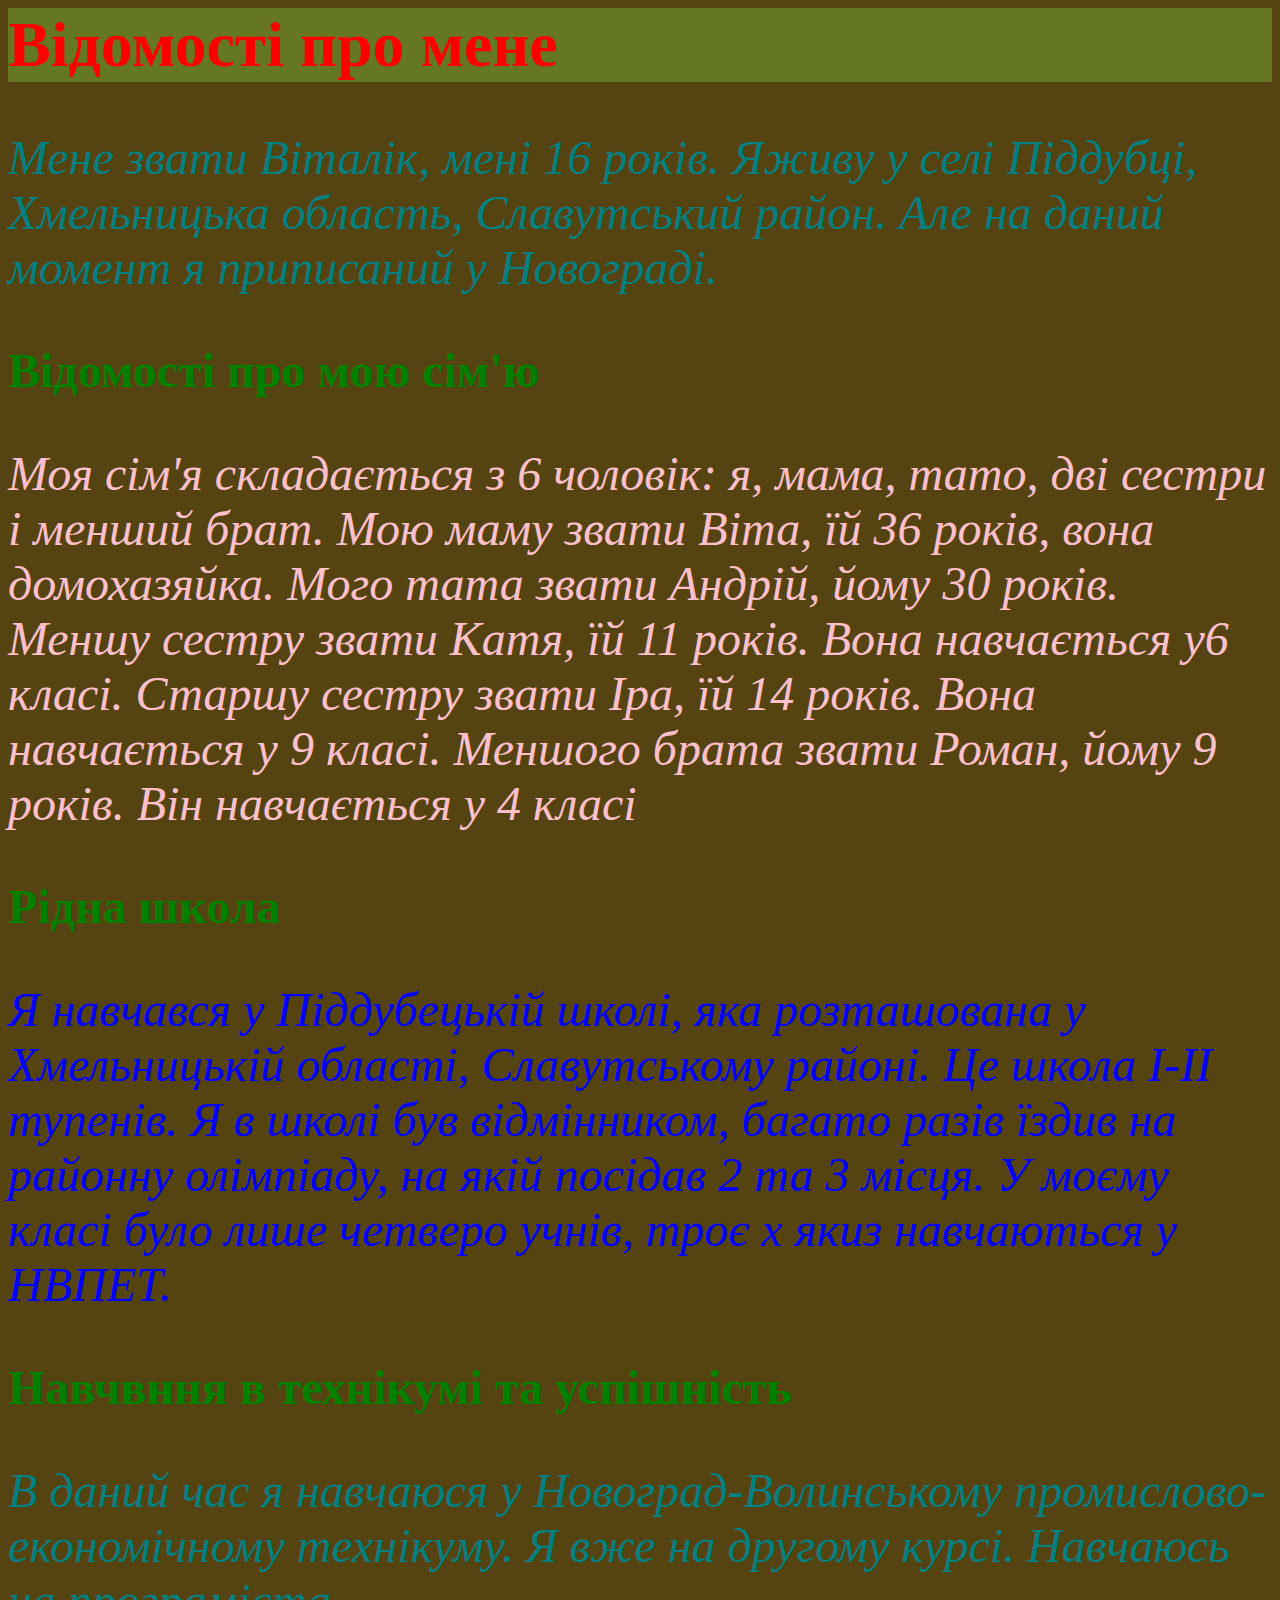
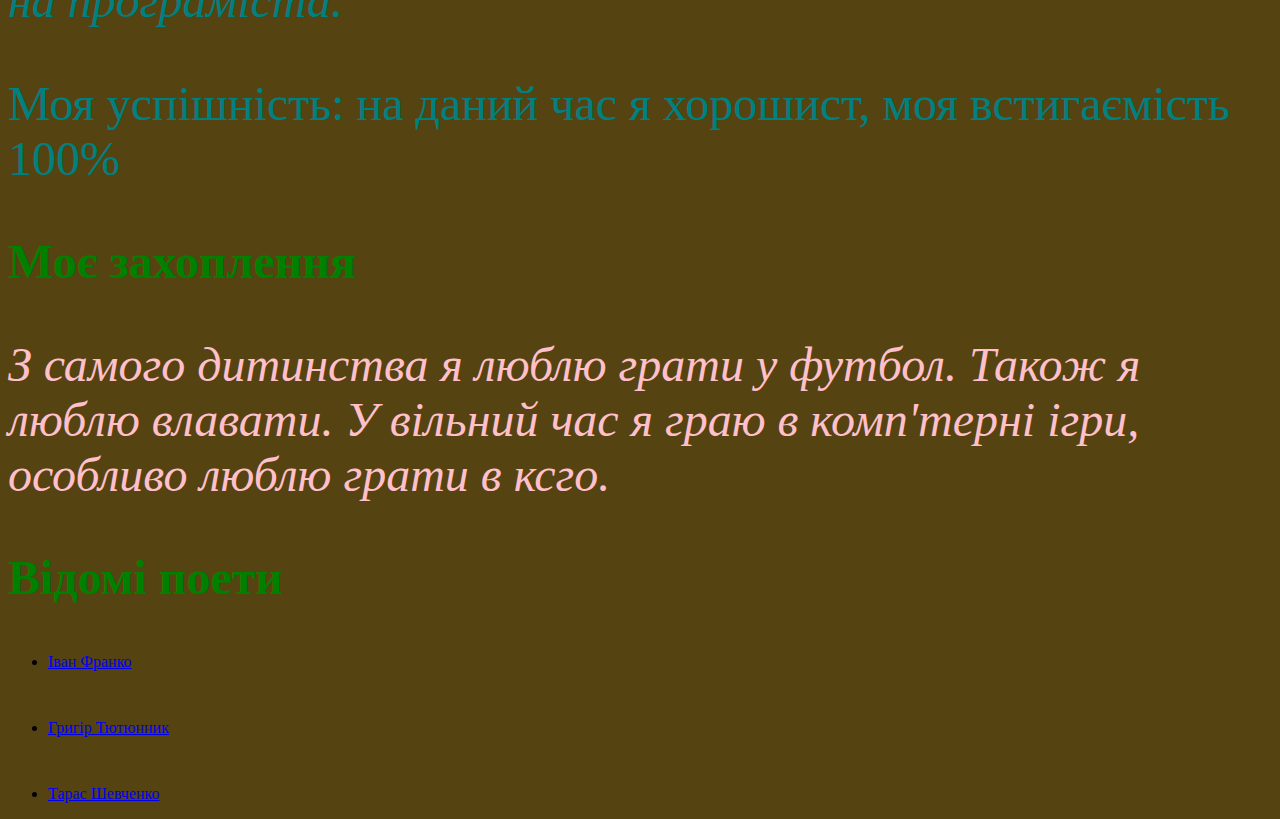
<file: index.html>
<html>
<head>
<title> Сторінка Цехместрука Віталія Євгеновича </title>
<link rel="stylesheet" href="styles.css">
</head>

<body>



				<h1 class="title">Відомості про мене </h1>

						<p class="text"> <i> Мене звати Віталік, мені 16 років. Яживу у селі Піддубці, Хмельницька область, Славутський район. Але на даний момент я приписаний у Новограді. </i>  </p>
				
				<h2 class="sub-title"> <b> Відомості про мою сім'ю </b> </h2>
						<p class="family"> <i> Моя сім'я складається з 6 чоловік: я, мама, тато, дві сестри і менший брат. Мою маму звати Віта, їй 36 років, вона домохазяйка. Мого тата звати Андрій, йому 30 років. Меншу сестру звати Катя, їй 11 років. Вона навчається у6 класі. Старшу сестру звати Іра, їй 14 років. Вона навчається у 9 класі. Меншого брата звати Роман, йому 9 років. Він навчається у 4 класі </i> </p>

				<h2 class="sub-title"> <b> Рідна школа </b> </h2>
						<p class="scool"> <i> Я навчався у Піддубецькій школі, яка розташована у Хмельницькій області, Славутському районі. Це школа I-II тупенів. Я в школі був відмінником, багато разів їздив на районну олімпіаду, на якій посідав 2 та 3 місця. У моєму класі було лише четверо учнів, троє х якиз навчаються у НВПЕТ. </i> </p>
						
				<h2 class="sub-title"> <b>  Навчвння в технікумі та успішність </b> </h2>
						<p class="text"> <i> В даний час я навчаюся у Новоград-Волинському промислово-економічному технікуму. Я вже на другому курсі. Навчаюсь на програміста. </i>  </p>
						<p class="text"> Моя успішність: на даний час я хорошист, моя встигаємість 100% </p>
						
				<h2 class="sub-title"> <b> Моє захоплення </b>  </h2>
						<p class="hobby"> <i> З самого дитинства я люблю грати у футбол. Також я люблю влавати. У вільний час я граю в комп'терні ігри, особливо люблю грати в ксго. </i> </p>
				
				<h2 class="sub-title"> Відомі поети </h2>
						


                 

                
                        <ul> <p class="link"> <li> <a href="file:///C:/Users/User/Downloads/filel2.html">Іван Франко </a> </li> </p>
						     <p class="link"> <li> <a href="file:///C:/Users/User/Downloads/filel3.html">Григір Тютюнник </a> </li> </p>

							 <p class="link"> <li> <a href="file:///C:/Users/User/Downloads/filel1.html">Тарас Шевченко </a> </li>  </p> </ul>
												                                                                                    


</body>  
</html>
</file>
<file: styles.css>
body{
	
	background: #554411;
} 

.title{
	font-size:  64;
	color: red;
	background: #667722;
	font-family: Verdana;
}

.sub-title{
	font-size: 48;
	color: green;
	background: #554411;
	font-family: Verdana;
}


.text{
	font-size: 48px;
	color: teal;
	background: #554411;
} 

.scool{
	font-size: 48px;
	color: blue;
	background: #554411;
} 

.hobby{
	font-family: Verdana;
	font-size: 48;
	color: pink;
}

.family{
	font-size: 48;
	color: pink;
}


.link{
	text-decoration: none;
	font-size: 48;
}
.infor{
	font-size: 48px;
	color: pink;
}
</file>
